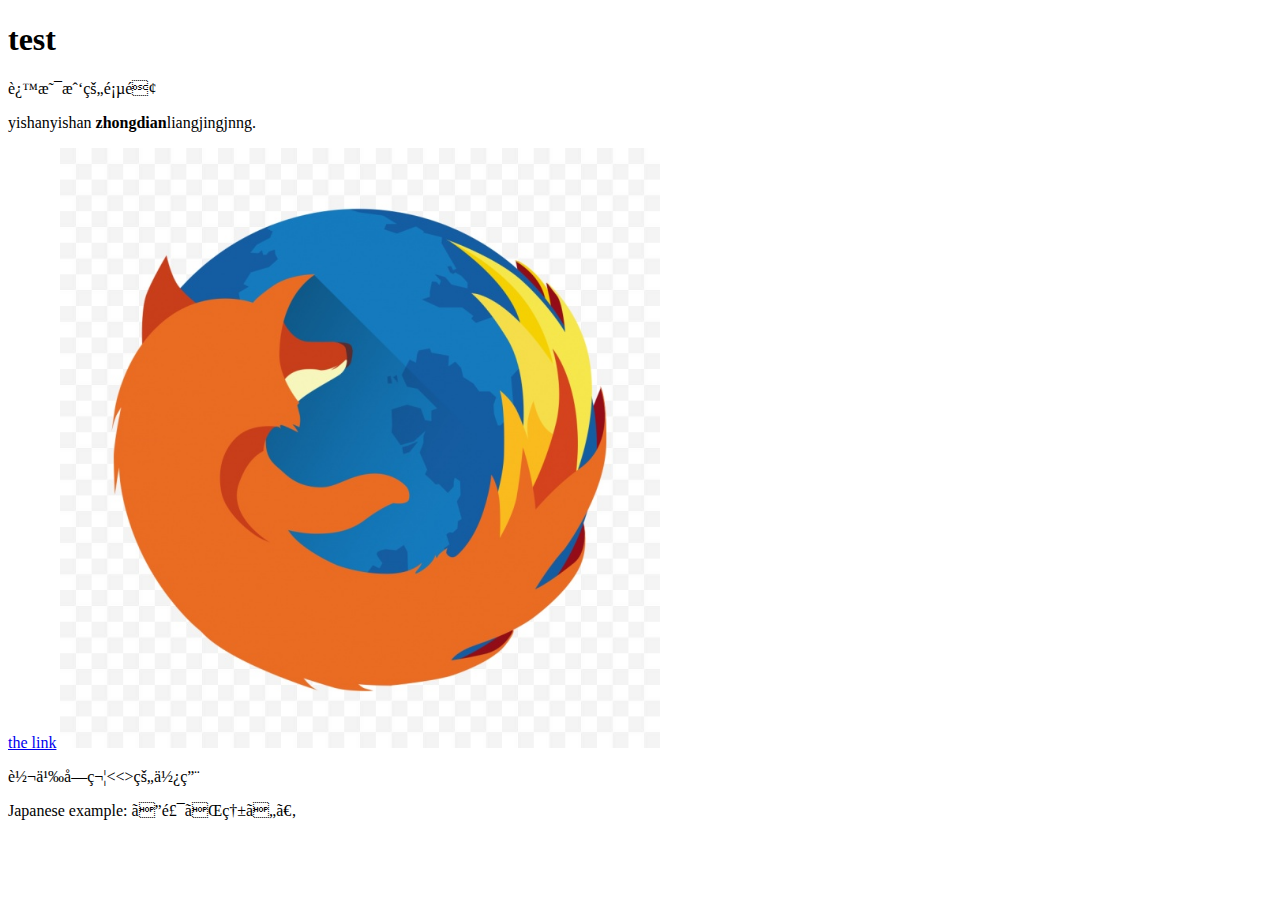
<file: web-projects/test-size/one.html>
<!--
 * @Author: error: error: git config user.name & please set dead value or install git && error: git config user.email & please set dead value or install git & please set dead value or install git
 * @Date: 2024-07-22 11:36:30
 * @LastEditors: error: error: git config user.name & please set dead value or install git && error: git config user.email & please set dead value or install git & please set dead value or install git
 * @LastEditTime: 2024-07-22 12:09:16
 * @FilePath: \VSCodeProject\web-projects\test-size\one.html
 * @Description: 这是默认设置,请设置`customMade`, 打开koroFileHeader查看配置 进行设置: https://github.com/OBKoro1/koro1FileHeader/wiki/%E9%85%8D%E7%BD%AE
-->
<!DOCTYPE html>
<html lang="zh-CN">
    <head>
        <meta charset="ISO-8859-1">
        <meta name="author" content="chris mills">
        <meta name="Description"
        conten="the mdn web docs learning">
         <title>我的测试站点</title>
         <link rel="icon" href="favicon.ico" typy="image/x-icon">
    </head>
    <body>
        <h1>test</h1>
        <p>这是我的页面</p>
        <p>yishanyishan <strong>zhongdian</strong>liangjingjnng.</p>
        <a href="#" target="_blank" title="konglianjie">the link</a>
        <img src="/web-projects/images/FIREFOX.jpg" width="600px" height="600px" alt="the phone"/>
        <p>转义字符&lt;<&gt;的使用</p>
        <p>Japanese example: ご飯が熱い。</p>
    </body>
</html>
</file>
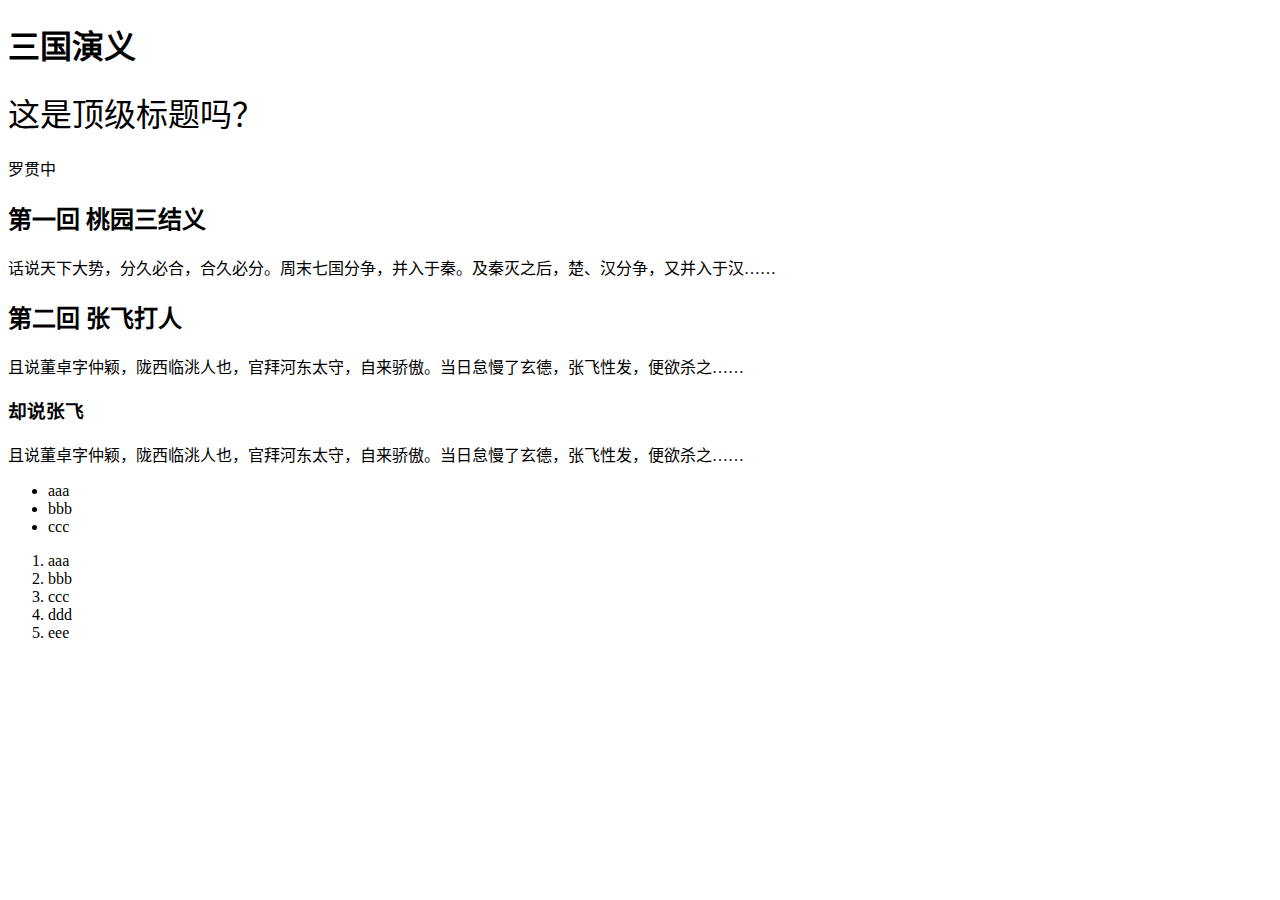
<file: web-projects/test-size/two.html>
<!--
 * @Author: error: error: git config user.name & please set dead value or install git && error: git config user.email & please set dead value or install git & please set dead value or install git
 * @Date: 2024-07-22 12:16:35
 * @LastEditors: error: error: git config user.name & please set dead value or install git && error: git config user.email & please set dead value or install git & please set dead value or install git
 * @LastEditTime: 2024-07-22 12:35:49
 * @FilePath: \VSCodeProject\web-projects\test-size\two.html
 * @Description: 这是默认设置,请设置`customMade`, 打开koroFileHeader查看配置 进行设置: https://github.com/OBKoro1/koro1FileHeader/wiki/%E9%85%8D%E7%BD%AE
-->
<!DOCTYPE html>
<html lang="zh-CN">
    <head>
        <title>文本基础处理</title>
        <meta charset="utf-8">
    </head>
    <body>
        <h1>三国演义</h1>

        <span style="font-size: 32px; margin: 21px 0; display: block;"
        >这是顶级标题吗？</span
      >
      

        <p>罗贯中</p>
        <h2>第一回 桃园三结义</h2>
        <p>   话说天下大势，分久必合，合久必分。周末七国分争，并入于秦。及秦灭之后，楚、汉分争，又并入于汉……</p>
        <h2>第二回 张飞打人</h2>
        <p> 且说董卓字仲颖，陇西临洮人也，官拜河东太守，自来骄傲。当日怠慢了玄德，张飞性发，便欲杀之……</p>
        <h3>却说张飞</h3>
        <p>且说董卓字仲颖，陇西临洮人也，官拜河东太守，自来骄傲。当日怠慢了玄德，张飞性发，便欲杀之……</p>

        <ul>
            <li>aaa</li>
            <li>bbb</li>
            <li>ccc</li>
        </ul>

        <ol>
            <li>aaa</li>
            <li>bbb</li>
            <li>ccc</li>
            <li>ddd</li>
            <li>eee</li>
        </ol>
    </body>
</html>
</file>
